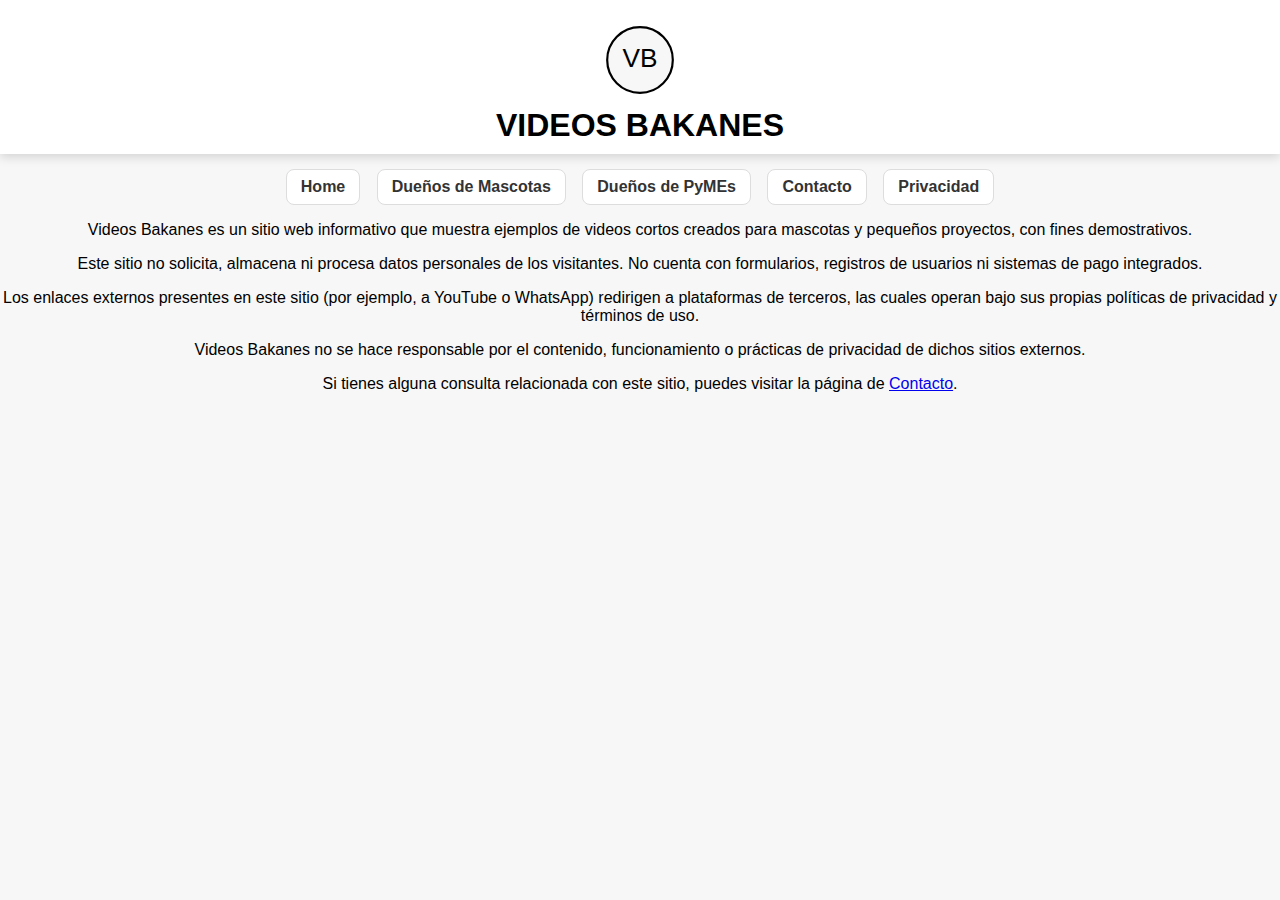
<file: privacidad.html>
<!DOCTYPE html>
<html lang="es">
<head>
  <meta charset="UTF-8">
  <meta name="viewport" content="width=device-width, initial-scale=1.0">
  <title>Política de Privacidad – Videos Bakanes</title>
  <link rel="icon" href="favicon.svg">

  <style>

    body {
      background-color: #f7f7f7;
      font-family: Arial, sans-serif;
      margin: 0;
      padding: 0;
      text-align: center; /* CENTRADO TOTAL */
    }

    /* HEADER */
    header {
      background: #ffffff;
      text-align: center;
      padding: 25px 0 10px 0;
      box-shadow: 0 3px 10px rgba(0,0,0,0.15);
      position: sticky;
      top: 0;
      z-index: 1000;
    }

    header img {
      width: 70px;
      height: 70px;
      border-radius: 50%;
    }

    header h1 {
      margin: 8px 0 0;
      font-size: 2rem;
    }

    /* MENÚ */
    nav {
      margin: 15px 0;
    }

    nav a {
      display: inline-block;
      padding: 8px 14px;
      margin: 0 6px;
      background: #ffffff;
      border-radius: 8px;
      text-decoration: none;
      color: #333;
      font-weight: bold;
      border: 1px solid #ddd;
      transition: background 0.3s ease, transform 0.2s ease;
      font-size: 1rem;
    }

    nav a:hover {
      background: #e6e6e6;
      transform: translateY(-2px);
    }

    /* IMÁGENES */
    .zoom-img {
      width: 100%;
      max-width: 800px;
      border-radius: 12px;
      transition: 0.3s;
    }

    .zoom-img:hover {
      transform: scale(1.03);
      box-shadow: 0 8px 18px rgba(0,0,0,0.3);
    }

    .contacto-section {
      font-size: 1.4rem;
      font-weight: bold;
      margin: 40px 0;
    }

    /* WHATSAPP */
    .whatsapp-btn {
      position: fixed;
      right: 20px;
      bottom: 20px;
      width: 60px;
      height: 60px;
      border-radius: 50%;
      background: #25D366;
      display: flex;
      justify-content: center;
      align-items: center;
      box-shadow: 0 6px 15px rgba(0,0,0,0.3);
      z-index: 2000;
    }

    .whatsapp-btn img {
      width: 34px;
    }

    /* CELULAR */
    @media (max-width: 600px) {
      body { font-size: 1.3rem; }
      header img { width: 60px; height: 60px; }
      header h1 { font-size: 2rem; }
      nav a { padding: 10px 12px; font-size: 1.2rem; margin: 4px; }
      h2 { font-size: 1.8rem; }
      p { font-size: 1.3rem; }
      .zoom-img { max-width: 100% !important; }
      .contacto-section { font-size: 1.8rem; }
      .whatsapp-btn { width: 55px; height: 55px; }
      .whatsapp-btn img { width: 30px; }
    }

  </style>
</head>
<body>

<header>
  <img src="favicon.svg">
  <h1>VIDEOS BAKANES</h1>
</header>

<nav>
  <a href="index.html">Home</a>
  <a href="mascotas.html">Dueños de Mascotas</a>
  <a href="pymes.html">Dueños de PyMEs</a>
  <a href="contacto.html">Contacto</a>
  <a href="privacidad.html">Privacidad</a>
</nav>

    <p>
      Videos Bakanes es un sitio web informativo que muestra ejemplos de videos cortos
      creados para mascotas y pequeños proyectos, con fines demostrativos.
    </p>

    <p>
      Este sitio no solicita, almacena ni procesa datos personales de los visitantes.
      No cuenta con formularios, registros de usuarios ni sistemas de pago integrados.
    </p>

    <p>
      Los enlaces externos presentes en este sitio (por ejemplo, a YouTube o WhatsApp)
      redirigen a plataformas de terceros, las cuales operan bajo sus propias políticas
      de privacidad y términos de uso.
    </p>

    <p>
      Videos Bakanes no se hace responsable por el contenido, funcionamiento o prácticas
      de privacidad de dichos sitios externos.
    </p>

    <p>
      Si tienes alguna consulta relacionada con este sitio, puedes visitar la página de
      <a href="contacto.html">Contacto</a>.
    </p>

  </main>

</body>
</html>
</file>
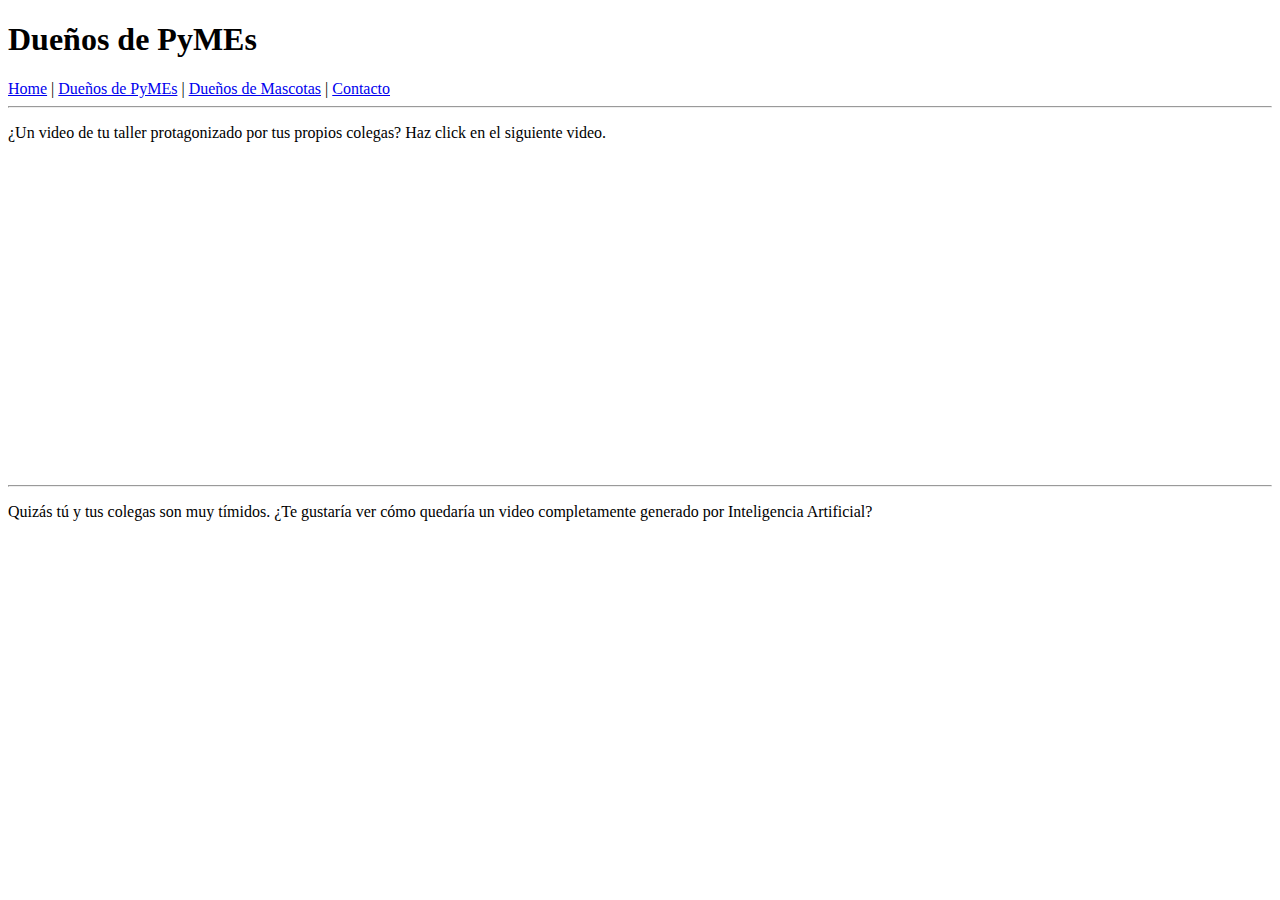
<file: Subpage 1 – pymes.html>
<!DOCTYPE html>
<html lang="es">
<head>
  <meta charset="UTF-8">
  <title>Videos Bakanes - Dueños de PyMEs</title>
</head>
<body>
  <h1>Dueños de PyMEs</h1>

  <nav>
    <a href="index.html">Home</a> |
    <a href="pymes.html">Dueños de PyMEs</a> |
    <a href="mascotas.html">Dueños de Mascotas</a> |
    <a href="contacto.html">Contacto</a>
  </nav>

  <hr>

  <p>¿Un video de tu taller protagonizado por tus propios colegas? Haz click en el siguiente video.</p>

  <!-- YouTube video 1: https://www.youtube.com/watch?reload=9&v=xgbmFFnHwYY -->
  <div>
    <iframe width="560" height="315"
      src="https://www.youtube.com/embed/xgbmFFnHwYY"
      title="Video PyME colegas"
      frameborder="0"
      allowfullscreen>
    </iframe>
  </div>

  <hr>

  <p>Quizás tú y tus colegas son muy tímidos. ¿Te gustaría ver cómo quedaría un video completamente generado por Inteligencia Artificial?</p>

  <!-- YouTube video 2: https://www.youtube.com/watch?v=5DWhBivjTBg -->
  <div>
    <iframe width="560" height="315"
      src="https://www.youtube.com/embed/5DWhBivjTBg"
      title="Video PyME IA"
      frameborder="0"
      allowfullscreen>
    </iframe>
  </div>
</body>
</html>
</file>
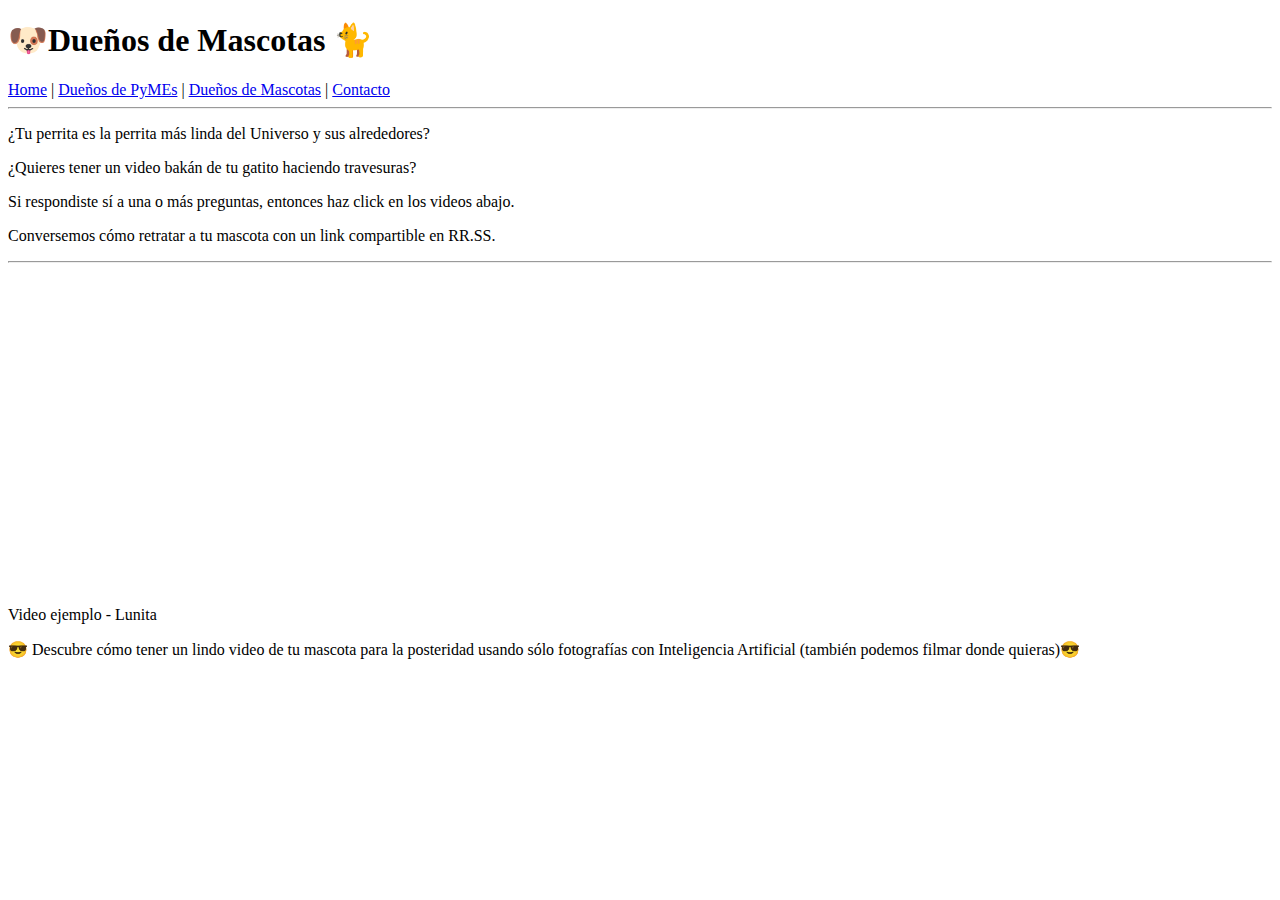
<file: Subpage 2 – mascotas.html>
<!DOCTYPE html>
<html lang="es">
<head>
  <meta charset="UTF-8">
  <title>Videos Bakanes - Dueños de Mascotas</title>
</head>
<body>
  <h1>🐶Dueños de Mascotas 🐈</h1>

  <nav>
    <a href="index.html">Home</a> |
    <a href="pymes.html">Dueños de PyMEs</a> |
    <a href="mascotas.html">Dueños de Mascotas</a> |
    <a href="contacto.html">Contacto</a>
  </nav>

  <hr>

  <p>¿Tu perrita es la perrita más linda del Universo y sus alrededores?</p>
  <p>¿Quieres tener un video bakán de tu gatito haciendo travesuras?</p>

  <p>Si respondiste sí a una o más preguntas, entonces haz click en los videos abajo.</p>

  <p>Conversemos cómo retratar a tu mascota con un link compartible en RR.SS.</p>

  <hr>

  <!-- YouTube video: https://www.youtube.com/watch?v=R7bV_Ro7DQQ -->
  <div>
    <iframe width="560" height="315"
      src="https://www.youtube.com/embed/R7bV_Ro7DQQ"
      title="Video ejemplo mascotas"
      frameborder="0"
      allowfullscreen>
    </iframe>
  </div>

  <p>Video ejemplo - Lunita</p>

  <p>😎 Descubre cómo tener un lindo video de tu mascota para la posteridad usando sólo fotografías con Inteligencia Artificial (también podemos filmar donde quieras)😎</p>
</body>
</html>
</file>
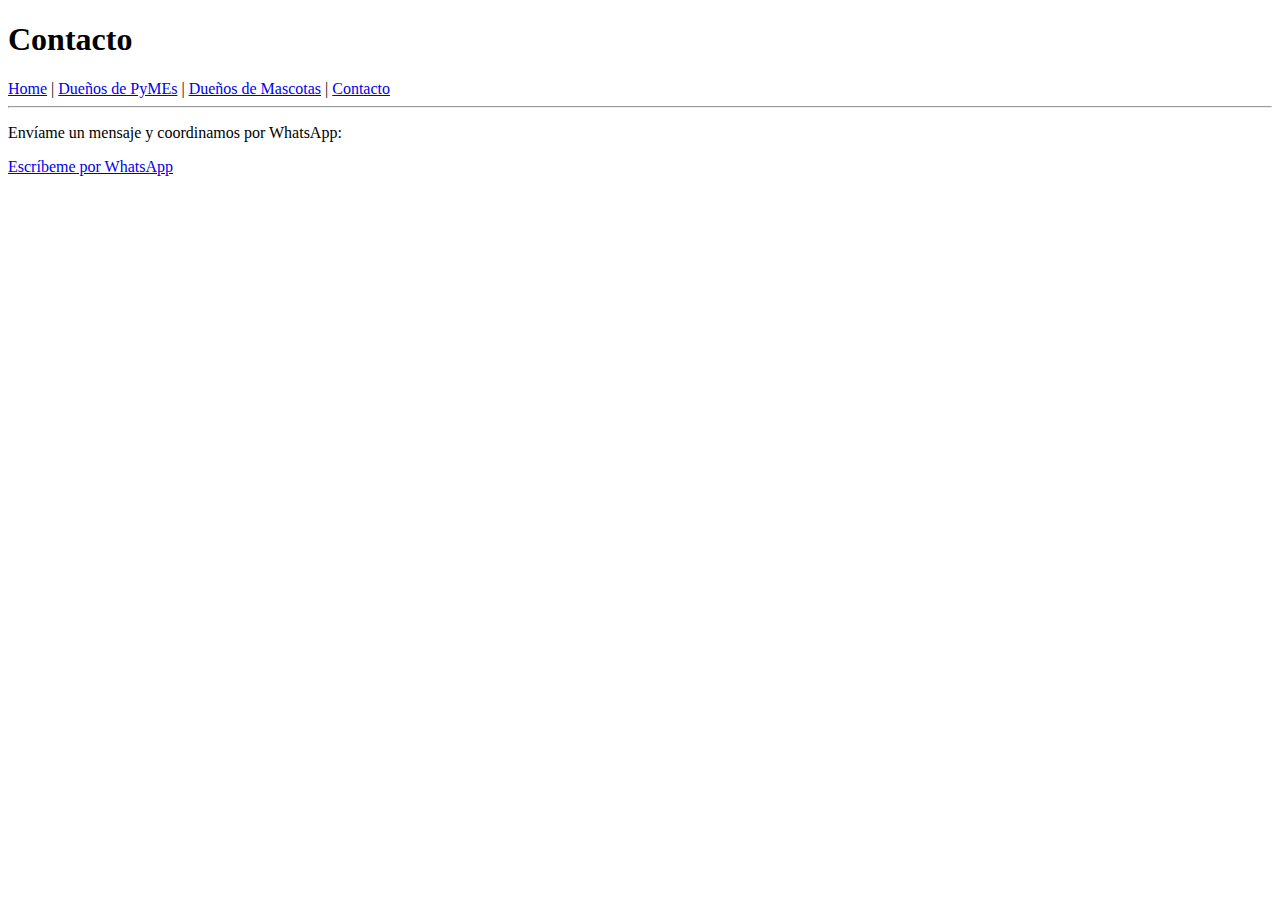
<file: Subpage 3 – contacto.html>
<!DOCTYPE html>
<html lang="es">
<head>
  <meta charset="UTF-8">
  <title>Videos Bakanes - Contacto</title>
</head>
<body>
  <h1>Contacto</h1>

  <nav>
    <a href="index.html">Home</a> |
    <a href="pymes.html">Dueños de PyMEs</a> |
    <a href="mascotas.html">Dueños de Mascotas</a> |
    <a href="contacto.html">Contacto</a>
  </nav>

  <hr>

  <p>Envíame un mensaje y coordinamos por WhatsApp:</p>
  <p>
    <a href="https://wa.me/56982855148" target="_blank">
      Escríbeme por WhatsApp
    </a>
  </p>
</body>
</html>
</file>
